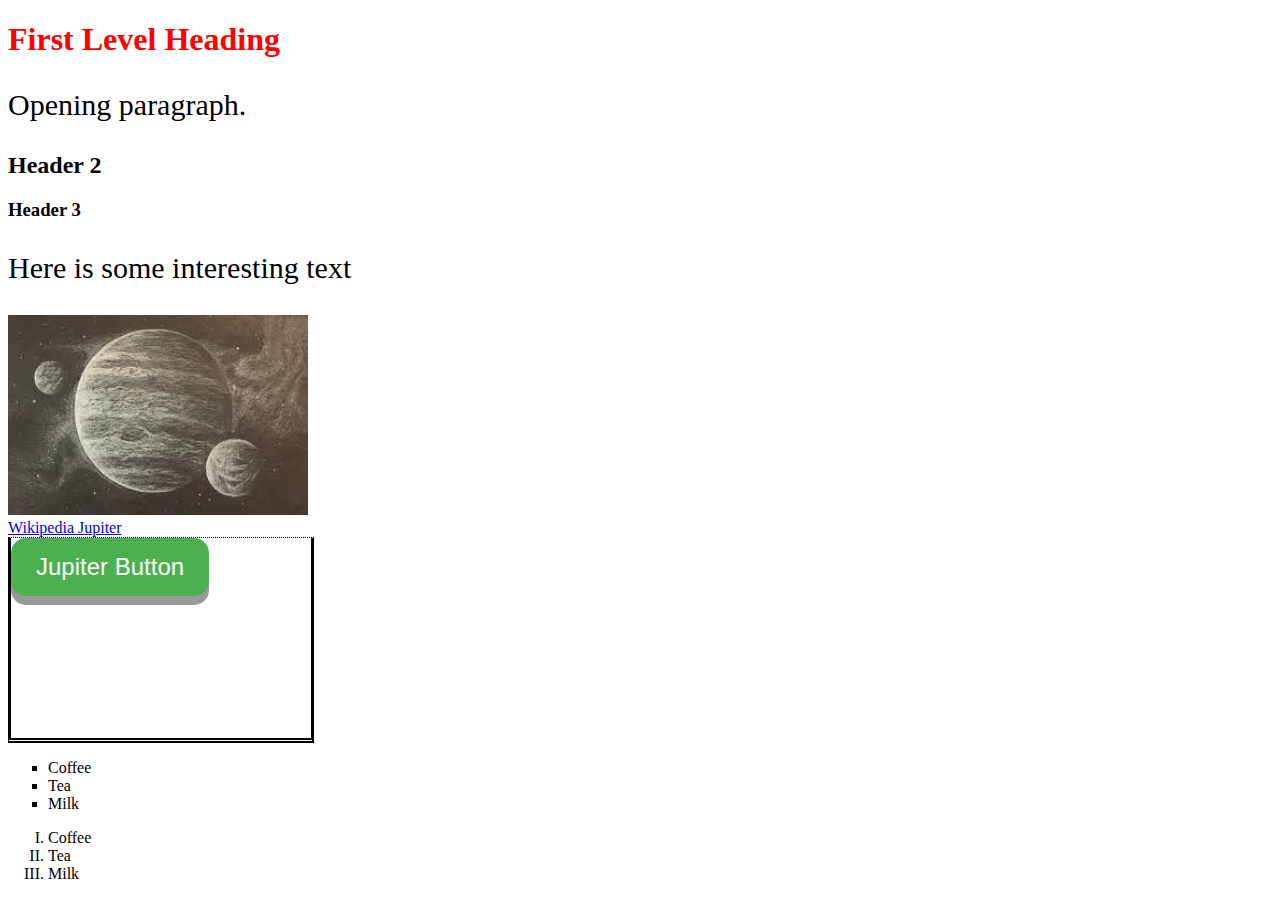
<file: public/index.html>
<!DOCTYPE html>
<html>
    <head>
        <title>Jupiter</title>
        <link rel="stylesheet" type="text/css" href="CSS/styles.css" >
        <script type="text/javascript" src="JS/main.js" ></script>
        
    </head>
    <body>
        <h1>First Level Heading</h1>
        <p>Opening paragraph.</p>
        <h2>Header 2</h2>
        <h3>Header 3</h3>
        <p>Here is some interesting text</p>
        <img src="Assets/jupiter.jpg" alt="Jupiter and moons" style="width: 300px; height: 200px; ">
        <br>
        <a href="https://en.wikipedia.org/wiki/Jupiter">Wikipedia Jupiter</a>
        <br>
        <div class="buttons">
            <button onclick="myFunction()">Jupiter Button</button>
        </div>
        <ul style="list-style-type:square;">
            <li>Coffee</li>
            <li>Tea</li>
            <li>Milk</li>
        </ul>
        <ol type="I">
            <li>Coffee</li>
            <li>Tea</li>
            <li>Milk</li>
        </ol>












    </body>
</html>
</file>
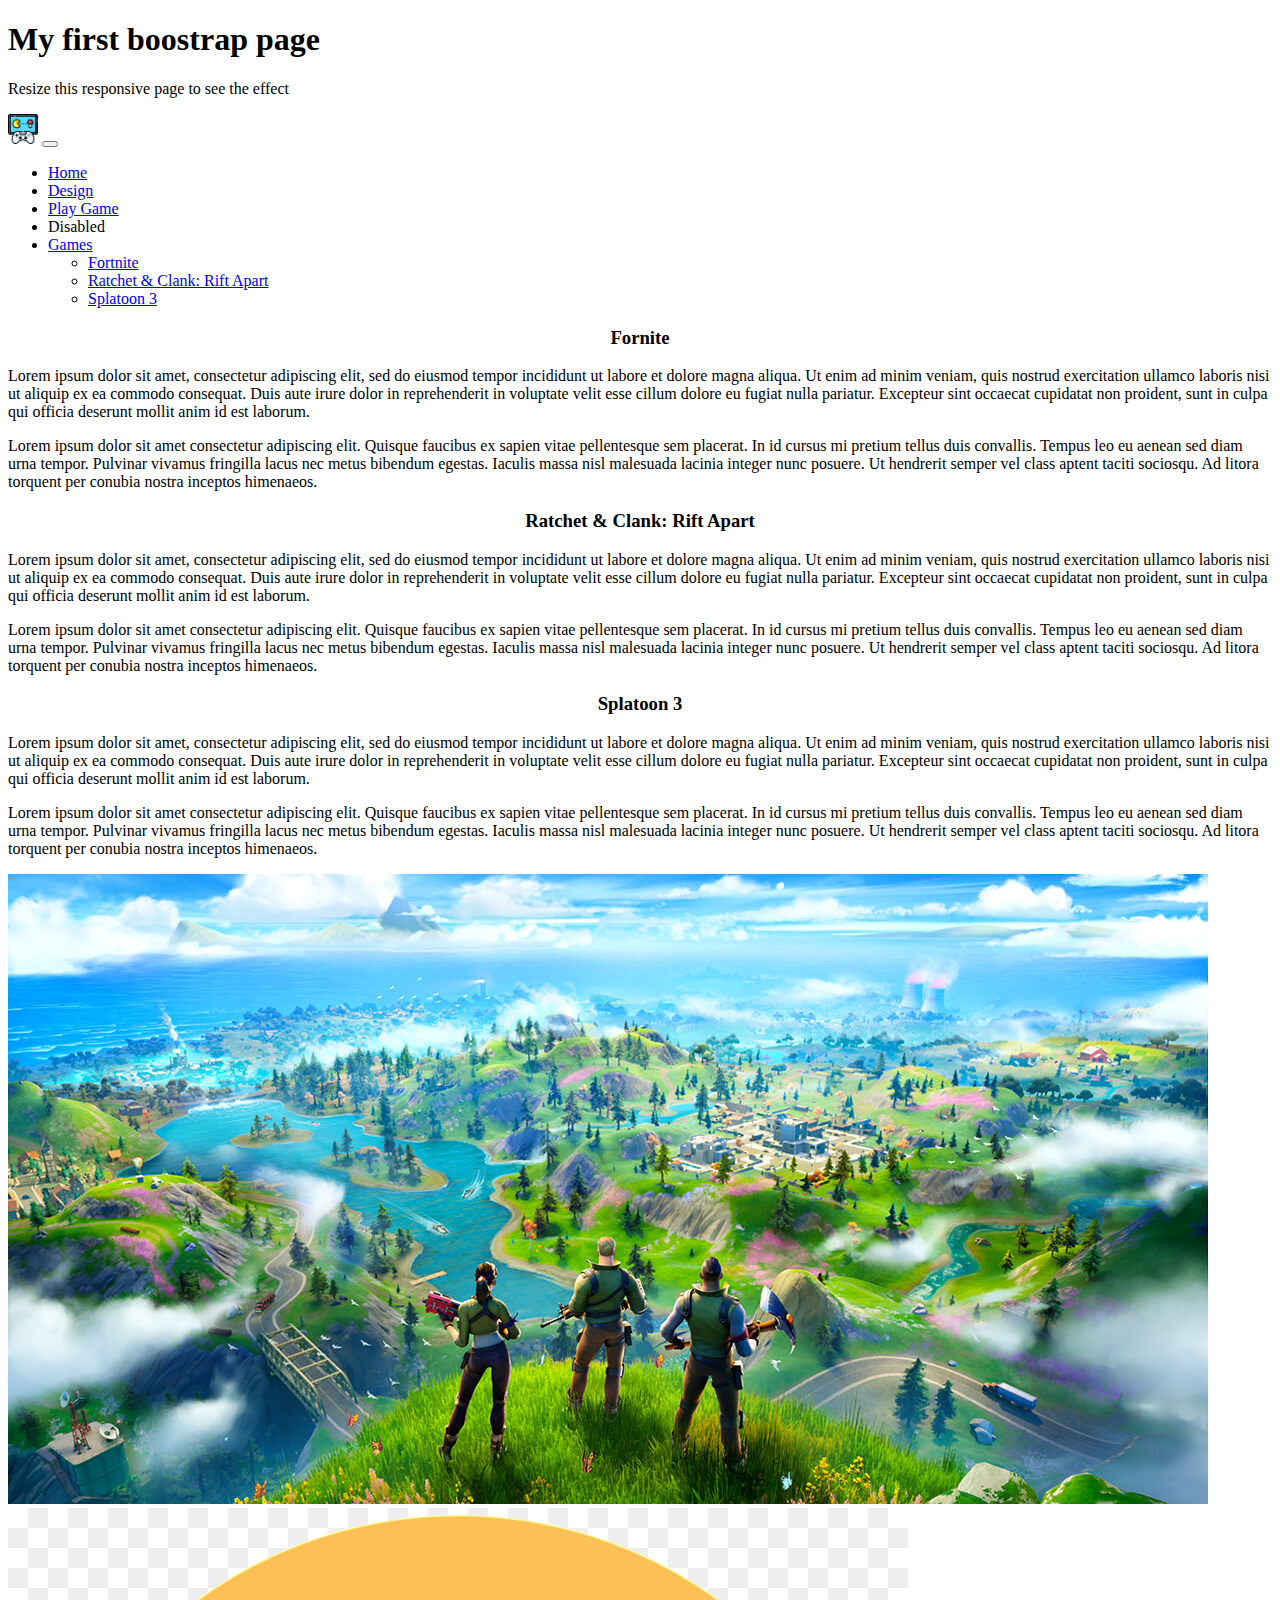
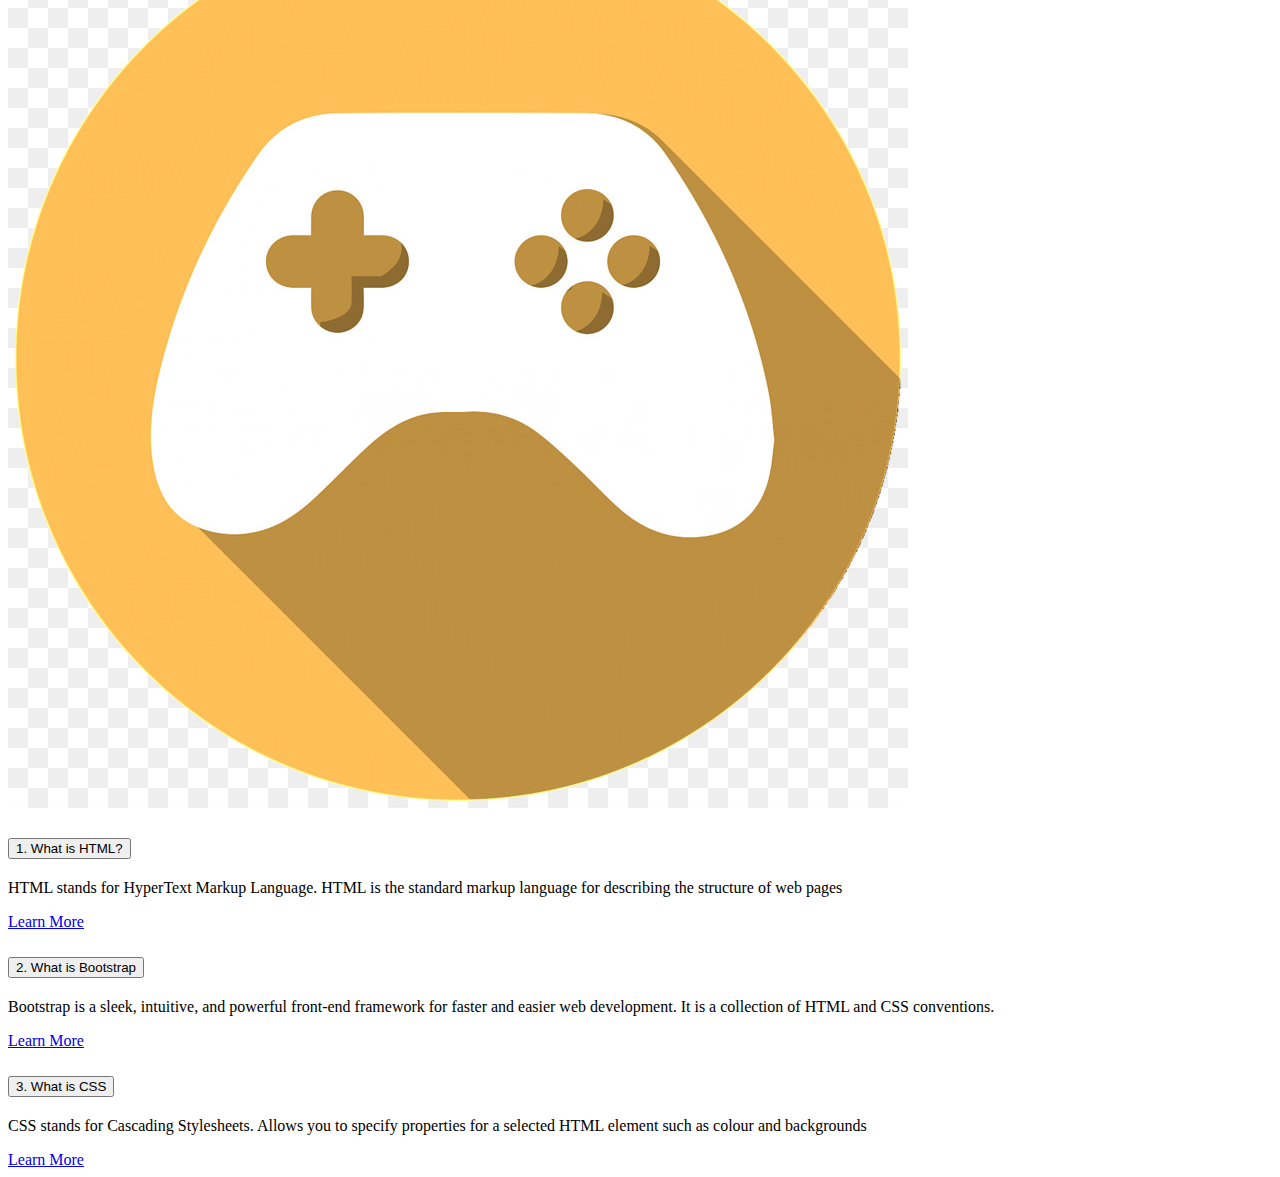
<file: Week2/Week3/public/index.html>
<!DOCTYPE html>
<html lang="en">
<head>
    <meta charset="UTF-8">
    <meta name="viewport" content="width=device-width, initial-scale=1.0">
    <title>Bootstrap Demo</title>
    <link href="https://cdn.jsdelivr.net/npm/bootstrap@5.3.8/dist/css/bootstrap.min.css" rel="stylesheet" integrity="sha384-sRIl4kxILFvY47J16cr9ZwB07vP4J8+LH7qKQnuqkuIAvNWLzeN8tE5YBujZqJLB" crossorigin="anonymous">
    <script src="https://cdn.jsdelivr.net/npm/bootstrap@5.3.8/dist/js/bootstrap.bundle.min.js" integrity="sha384-FKyoEForCGlyvwx9Hj09JcYn3nv7wiPVlz7YYwJrWVcXK/BmnVDxM+D2scQbITxI" crossorigin="anonymous"></script>
</head>
<body>
<div class="container-fluid py-5 text-start text-sm-center">
    <h1 class="display-5 fw-bold">My first boostrap page</h1>
    <p class="col-md-8 fs-4">Resize this responsive page to see the effect</p>

</div>
<nav class="navbar bg-dark border-bottom border-body" data-bs-theme="dark">
  <div class="container-fluid">
    <a class="navbar-brand" href="#"><img src="assets/icon.png" alt="logo" width="30" height="30"></a>
    <button class="navbar-toggler" type="button" data-bs-toggle="collapse" data-bs-target="#navbarNav" aria-controls="navbarNav" aria-expanded="false" aria-label="Toggle navigation">
      <span class="navbar-toggler-icon"></span>
    </button>
    <div class="collapse navbar-collapse" id="navbarNav">
      <ul class="navbar-nav">
        <li class="nav-item">
          <a class="nav-link active" aria-current="page" href="#">Home</a>
        </li>
        <li class="nav-item">
          <a class="nav-link" href="#">Design</a>
        </li>
        <li class="nav-item">
          <a class="nav-link" href="#">Play Game</a>
        </li>
        <li class="nav-item">
          <a class="nav-link disabled" aria-disabled="true">Disabled</a>
        </li>
        <li class="nav-item dropdown">
              <a class="nav-link dropdown-toggle" id="navbarDropdownMenuLink" href="#" role="button" data-bs-toggle="dropdown" aria-expanded="false">
                    Games
                </a>

                <ul class="dropdown-menu" aria-labelledby="navbarDropdownMenuLink">
                    <li><a class="dropdown-item" href="#">Fortnite</a></li>
                    <li><a class="dropdown-item" href="#">Ratchet & Clank: Rift Apart</a></li>
                    <li><a class="dropdown-item" href="#">Splatoon 3</a></li>
                </ul>
        </li>
      </ul>
    </div>
  </div>
</nav>
<div class="container-fluid mt-3">
    <div class="row">
        <div class="col-sm-4">
            <h3 style="text-align: center;">Fornite</h3>
                <p>Lorem ipsum dolor sit amet, consectetur adipiscing elit, sed do eiusmod tempor incididunt ut labore et dolore magna aliqua. Ut enim ad minim veniam, quis nostrud exercitation ullamco laboris nisi ut aliquip ex ea commodo consequat. Duis aute irure dolor in reprehenderit in voluptate velit esse cillum dolore eu fugiat nulla pariatur. Excepteur sint occaecat cupidatat non proident, sunt in culpa qui officia deserunt mollit anim id est laborum.</p>
                <p>Lorem ipsum dolor sit amet consectetur adipiscing elit. Quisque faucibus ex sapien vitae pellentesque sem placerat. In id cursus mi pretium tellus duis convallis. Tempus leo eu aenean sed diam urna tempor. Pulvinar vivamus fringilla lacus nec metus bibendum egestas. Iaculis massa nisl malesuada lacinia integer nunc posuere. Ut hendrerit semper vel class aptent taciti sociosqu. Ad litora torquent per conubia nostra inceptos himenaeos.</p>
        </div>
                <div class="col-sm-4">
            <h3 style="text-align: center;">Ratchet & Clank: Rift Apart</h3>
                <p>Lorem ipsum dolor sit amet, consectetur adipiscing elit, sed do eiusmod tempor incididunt ut labore et dolore magna aliqua. Ut enim ad minim veniam, quis nostrud exercitation ullamco laboris nisi ut aliquip ex ea commodo consequat. Duis aute irure dolor in reprehenderit in voluptate velit esse cillum dolore eu fugiat nulla pariatur. Excepteur sint occaecat cupidatat non proident, sunt in culpa qui officia deserunt mollit anim id est laborum.</p>
                <p>Lorem ipsum dolor sit amet consectetur adipiscing elit. Quisque faucibus ex sapien vitae pellentesque sem placerat. In id cursus mi pretium tellus duis convallis. Tempus leo eu aenean sed diam urna tempor. Pulvinar vivamus fringilla lacus nec metus bibendum egestas. Iaculis massa nisl malesuada lacinia integer nunc posuere. Ut hendrerit semper vel class aptent taciti sociosqu. Ad litora torquent per conubia nostra inceptos himenaeos.</p>
        </div>
                <div class="col-sm-4">
            <h3 style="text-align: center;">Splatoon 3</h3>
                <p>Lorem ipsum dolor sit amet, consectetur adipiscing elit, sed do eiusmod tempor incididunt ut labore et dolore magna aliqua. Ut enim ad minim veniam, quis nostrud exercitation ullamco laboris nisi ut aliquip ex ea commodo consequat. Duis aute irure dolor in reprehenderit in voluptate velit esse cillum dolore eu fugiat nulla pariatur. Excepteur sint occaecat cupidatat non proident, sunt in culpa qui officia deserunt mollit anim id est laborum.</p>
                <p>Lorem ipsum dolor sit amet consectetur adipiscing elit. Quisque faucibus ex sapien vitae pellentesque sem placerat. In id cursus mi pretium tellus duis convallis. Tempus leo eu aenean sed diam urna tempor. Pulvinar vivamus fringilla lacus nec metus bibendum egestas. Iaculis massa nisl malesuada lacinia integer nunc posuere. Ut hendrerit semper vel class aptent taciti sociosqu. Ad litora torquent per conubia nostra inceptos himenaeos.</p>
        </div>
    </div>
    <div>
        <img src="assets/fortnite.jpg" alt="fornite pic">
    </div>
<div class="card" style="width:18rem;">
    <img src="assets/icon.jpg" alt="icon.jpg">



</div>


<div class="accordion" id="accordionExample">
  <div class="accordion-item">
    <h2 class="accordion-header">
      <button class="accordion-button" type="button" data-bs-toggle="collapse" data-bs-target="#collapseOne" aria-expanded="true" aria-controls="collapseOne">
        1. What is HTML?
      </button>
    </h2>
    <div id="collapseOne" class="accordion-collapse collapse show" data-bs-parent="#accordionExample">
      <div class="accordion-body">
        <p>HTML stands for HyperText Markup Language. HTML is the standard markup language for describing the structure of web pages</p>
        <a href="https://www.tutorialrepublic.com/html-tutorial/" target="_blank">Learn More</a>
      </div>
    </div>
  </div>
  <div class="accordion-item">
    <h2 class="accordion-header">
      <button class="accordion-button collapsed" type="button" data-bs-toggle="collapse" data-bs-target="#collapseTwo" aria-expanded="false" aria-controls="collapseTwo">
        2. What is Bootstrap
      </button>
    </h2>
    <div id="collapseTwo" class="accordion-collapse collapse" data-bs-parent="#accordionExample">
      <div class="accordion-body">
        <div class="card-body">
            <p>Bootstrap is a sleek, intuitive, and powerful front-end framework for faster and easier web development. It is a collection of HTML and CSS conventions.</p>
                <a href="https://www.tutorialrepublic.com/twitter-bootstrap-tutorial/" target="_blank">Learn More</a>        
        </div>
      </div>
    </div>
  </div>
  <div class="accordion-item">
    <h2 class="accordion-header">
      <button class="accordion-button collapsed" type="button" data-bs-toggle="collapse" data-bs-target="#collapseThree" aria-expanded="false" aria-controls="collapseThree">
        3. What is CSS
      </button>
    </h2>
    <div id="collapseThree" class="accordion-collapse collapse" data-bs-parent="#accordionExample">
      <div class="accordion-body">
        <p>CSS stands for Cascading Stylesheets. Allows you to specify properties for a selected HTML element such as colour and backgrounds</p>
                <a href="https://www.tutorialrepublic.com/css-tutorial/" target="_blank">Learn More</a>
    </div>
    </div>
  </div>
</div>
</div>
</body>
</html>
</file>
<file: public/CSS/styles.css>
h1 { 
    color:red;
    margin: left 30px;
    
}
p {
    font-size: 30px;
}
div.buttons{
    width: 300px;
    height: 200px;
    border-style: dotted solid double;
    border-width: thin medium thick;
}

button {
    display: inline-block;
    padding: 15px 25px;
    font-size: 24px;
    cursor: pointer;
    text-align: center;
    text-decoration: none;
    outline: none;
    color:#fff;
    background-color: #4CAF50;
    border:none;
    border-radius: 15px;
    box-shadow: 0 9px #999;
}
button.hover {
    background-color: #3e8e41;
}
button.active {
    background-color: #3e8e41;
    box-shadow: 0 5px #666;
    transform: translateY(4px);
}
</file>
